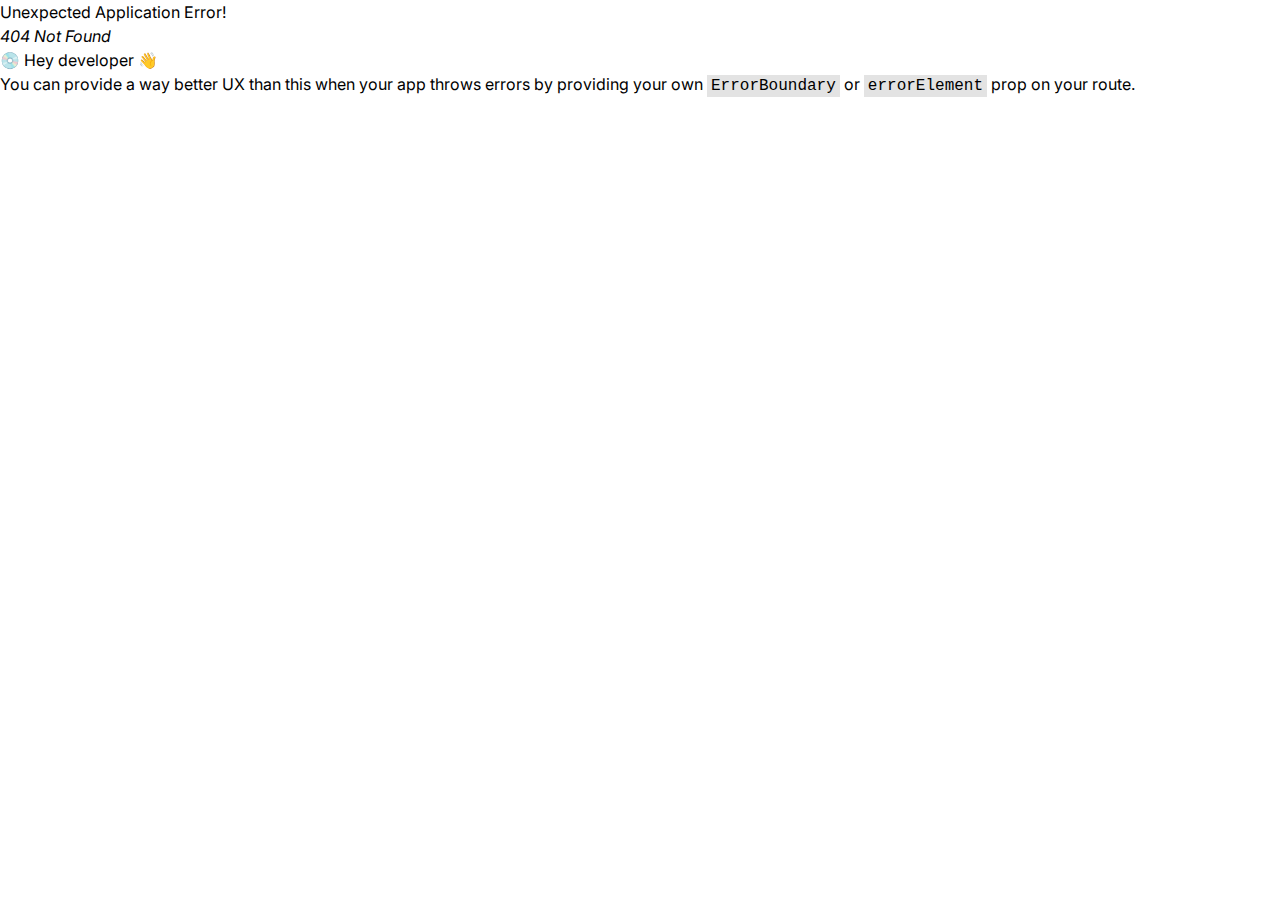
<file: index.html>
<!DOCTYPE html>
<html lang="en">
  <head>
    <meta charset="UTF-8" />

    <!-- Favicon and Icons -->
    <link rel="icon" type="image/x-icon" href="/favicon.ico" />
    <link rel="icon" type="image/svg+xml" href="/favicon.svg" />
    <link rel="apple-touch-icon" href="/icon-192.png" />

    <!-- Viewport and Mobile Optimization -->
    <meta name="viewport" content="width=device-width, initial-scale=1.0, viewport-fit=cover" />
    <meta name="mobile-web-app-capable" content="yes" />
    <meta name="apple-mobile-web-app-capable" content="yes" />
    <meta name="apple-mobile-web-app-status-bar-style" content="default" />
    <meta name="apple-mobile-web-app-title" content="HR Dashboard" />
    <meta name="application-name" content="HR Dashboard" />
    <meta name="msapplication-TileColor" content="#1890ff" />
    <meta name="theme-color" content="#1890ff" />

    <!-- SEO and App Info -->
    <title>HR Dashboard </title>
    <meta name="description" content="Comprehensive HR management dashboard for employee analytics, turnover analysis, and workforce insights" />
    <meta name="keywords" content="HR, dashboard, analytics, employee management, turnover analysis, workforce insights" />
    <meta name="author" content="HR Dashboard" />

    <!-- PWA Manifest -->
    <link rel="manifest" href="/manifest.json" />
    
    <!-- Preconnect to external domains -->
    <link rel="preconnect" href="https://fonts.googleapis.com" />
    <link rel="preconnect" href="https://fonts.gstatic.com" crossorigin />
    
    <!-- Google Fonts -->
    <link
      href="https://fonts.googleapis.com/css2?family=Inter:ital,opsz,wght@0,14..32,100..900;1,14..32,100..900&display=swap"
      rel="stylesheet"
    />
    
    <!-- GitHub Pages SPA redirect script -->
    <script type="text/javascript">
      // Single Page Apps for GitHub Pages
      // MIT License
      // https://github.com/rafgraph/spa-github-pages
      (function(l) {
        if (l.search[1] === '/' ) {
          var decoded = l.search.slice(1).split('&').map(function(s) { 
            return s.replace(/~and~/g, '&')
          }).join('?');
          window.history.replaceState(null, null,
              l.pathname.slice(0, -1) + decoded + l.hash
          );
        }
      }(window.location))
    </script>
    <script type="module" crossorigin src="/assets/main-DO9ilcJ5.js"></script>
    <link rel="stylesheet" crossorigin href="/assets/main-BCovQ1dF.css">
  <link rel="manifest" href="/manifest.webmanifest"><script id="vite-plugin-pwa:register-sw" src="/registerSW.js"></script></head>
  <body>
    <div id="root"></div>

    <!-- Service Worker Registration -->
    <script>
      if ('serviceWorker' in navigator) {
        window.addEventListener('load', () => {
          navigator.serviceWorker.register('/sw.js')
            .then((registration) => {
              console.log('SW registered: ', registration);

              // Check for updates
              registration.addEventListener('updatefound', () => {
                const newWorker = registration.installing;
                newWorker.addEventListener('statechange', () => {
                  if (newWorker.state === 'installed' && navigator.serviceWorker.controller) {
                    // New content is available, show update notification
                    if (confirm('New version available! Click OK to update.')) {
                      window.location.reload();
                    }
                  }
                });
              });
            })
            .catch((registrationError) => {
              console.log('SW registration failed: ', registrationError);
            });
        });
      }
    </script>

  </body>
</html>
</file>
<file: assets/main-BCovQ1dF.css>
/*! tailwindcss v4.1.13 | MIT License | https://tailwindcss.com */@layer properties{@supports (((-webkit-hyphens:none)) and (not (margin-trim:inline))) or ((-moz-orient:inline) and (not (color:rgb(from red r g b)))){*,:before,:after,::backdrop{--tw-rotate-x:initial;--tw-rotate-y:initial;--tw-rotate-z:initial;--tw-skew-x:initial;--tw-skew-y:initial;--tw-space-y-reverse:0;--tw-border-style:solid;--tw-leading:initial;--tw-blur:initial;--tw-brightness:initial;--tw-contrast:initial;--tw-grayscale:initial;--tw-hue-rotate:initial;--tw-invert:initial;--tw-opacity:initial;--tw-saturate:initial;--tw-sepia:initial;--tw-drop-shadow:initial;--tw-drop-shadow-color:initial;--tw-drop-shadow-alpha:100%;--tw-drop-shadow-size:initial}}}@layer theme{:root,:host{--font-sans:"Inter",ui-sans-serif,system-ui,sans-serif,"Apple Color Emoji","Segoe UI Emoji","Segoe UI Symbol","Noto Color Emoji";--font-mono:ui-monospace,SFMono-Regular,Menlo,Monaco,Consolas,"Liberation Mono","Courier New",monospace;--color-blue-500:oklch(62.3% .214 259.815);--color-blue-700:oklch(48.8% .243 264.376);--color-gray-200:oklch(92.8% .006 264.531);--color-gray-300:oklch(87.2% .01 258.338);--color-gray-600:oklch(44.6% .03 256.802);--color-gray-700:oklch(37.3% .034 259.733);--color-gray-950:oklch(13% .028 261.692);--color-white:#fff;--spacing:.25rem;--leading-normal:1.5;--radius-3xl:1.5rem;--default-transition-duration:.15s;--default-transition-timing-function:cubic-bezier(.4,0,.2,1);--default-font-family:var(--font-sans);--default-mono-font-family:var(--font-mono)}}@layer base{*,:after,:before,::backdrop{box-sizing:border-box;border:0 solid;margin:0;padding:0}::file-selector-button{box-sizing:border-box;border:0 solid;margin:0;padding:0}html,:host{-webkit-text-size-adjust:100%;-moz-tab-size:4;tab-size:4;line-height:1.5;font-family:var(--default-font-family,ui-sans-serif,system-ui,sans-serif,"Apple Color Emoji","Segoe UI Emoji","Segoe UI Symbol","Noto Color Emoji");font-feature-settings:var(--default-font-feature-settings,normal);font-variation-settings:var(--default-font-variation-settings,normal);-webkit-tap-highlight-color:transparent}hr{height:0;color:inherit;border-top-width:1px}abbr:where([title]){-webkit-text-decoration:underline dotted;text-decoration:underline dotted}h1,h2,h3,h4,h5,h6{font-size:inherit;font-weight:inherit}a{color:inherit;-webkit-text-decoration:inherit;text-decoration:inherit}b,strong{font-weight:bolder}code,kbd,samp,pre{font-family:var(--default-mono-font-family,ui-monospace,SFMono-Regular,Menlo,Monaco,Consolas,"Liberation Mono","Courier New",monospace);font-feature-settings:var(--default-mono-font-feature-settings,normal);font-variation-settings:var(--default-mono-font-variation-settings,normal);font-size:1em}small{font-size:80%}sub,sup{vertical-align:baseline;font-size:75%;line-height:0;position:relative}sub{bottom:-.25em}sup{top:-.5em}table{text-indent:0;border-color:inherit;border-collapse:collapse}:-moz-focusring{outline:auto}progress{vertical-align:baseline}summary{display:list-item}ol,ul,menu{list-style:none}img,svg,video,canvas,audio,iframe,embed,object{vertical-align:middle;display:block}img,video{max-width:100%;height:auto}button,input,select,optgroup,textarea{font:inherit;font-feature-settings:inherit;font-variation-settings:inherit;letter-spacing:inherit;color:inherit;opacity:1;background-color:#0000;border-radius:0}::file-selector-button{font:inherit;font-feature-settings:inherit;font-variation-settings:inherit;letter-spacing:inherit;color:inherit;opacity:1;background-color:#0000;border-radius:0}:where(select:is([multiple],[size])) optgroup{font-weight:bolder}:where(select:is([multiple],[size])) optgroup option{padding-inline-start:20px}::file-selector-button{margin-inline-end:4px}::placeholder{opacity:1}@supports (not ((-webkit-appearance:-apple-pay-button))) or (contain-intrinsic-size:1px){::placeholder{color:currentColor}@supports (color:color-mix(in lab,red,red)){::placeholder{color:color-mix(in oklab,currentcolor 50%,transparent)}}}textarea{resize:vertical}::-webkit-search-decoration{-webkit-appearance:none}::-webkit-date-and-time-value{min-height:1lh;text-align:inherit}::-webkit-datetime-edit{display:inline-flex}::-webkit-datetime-edit-fields-wrapper{padding:0}::-webkit-datetime-edit{padding-block:0}::-webkit-datetime-edit-year-field{padding-block:0}::-webkit-datetime-edit-month-field{padding-block:0}::-webkit-datetime-edit-day-field{padding-block:0}::-webkit-datetime-edit-hour-field{padding-block:0}::-webkit-datetime-edit-minute-field{padding-block:0}::-webkit-datetime-edit-second-field{padding-block:0}::-webkit-datetime-edit-millisecond-field{padding-block:0}::-webkit-datetime-edit-meridiem-field{padding-block:0}::-webkit-calendar-picker-indicator{line-height:1}:-moz-ui-invalid{box-shadow:none}button,input:where([type=button],[type=reset],[type=submit]){-webkit-appearance:button;-moz-appearance:button;appearance:button}::file-selector-button{-webkit-appearance:button;-moz-appearance:button;appearance:button}::-webkit-inner-spin-button{height:auto}::-webkit-outer-spin-button{height:auto}[hidden]:where(:not([hidden=until-found])){display:none!important}}@layer components;@layer utilities{.collapse{visibility:collapse}.visible{visibility:visible}.absolute{position:absolute}.fixed{position:fixed}.fixed\!{position:fixed!important}.relative{position:relative}.static{position:static}.container{width:100%}@media (min-width:40rem){.container{max-width:40rem}}@media (min-width:48rem){.container{max-width:48rem}}@media (min-width:64rem){.container{max-width:64rem}}@media (min-width:80rem){.container{max-width:80rem}}@media (min-width:96rem){.container{max-width:96rem}}.mx-auto{margin-inline:auto}.block{display:block}.contents{display:contents}.flex{display:flex}.grid{display:grid}.hidden{display:none}.inline{display:inline}.inline-flex{display:inline-flex}.table{display:table}.min-h-0{min-height:calc(var(--spacing)*0)}.w-\[500px\]{width:500px}.w-full{width:100%}.max-w-\[100vw\]{max-width:100vw}.max-w-\[300px\]{max-width:300px}.flex-1{flex:1}.transform{transform:var(--tw-rotate-x,)var(--tw-rotate-y,)var(--tw-rotate-z,)var(--tw-skew-x,)var(--tw-skew-y,)}.flex-col{flex-direction:column}.items-center{align-items:center}.justify-center{justify-content:center}.gap-3{gap:calc(var(--spacing)*3)}.gap-9{gap:calc(var(--spacing)*9)}.gap-16{gap:calc(var(--spacing)*16)}:where(.space-y-4>:not(:last-child)){--tw-space-y-reverse:0;margin-block-start:calc(calc(var(--spacing)*4)*var(--tw-space-y-reverse));margin-block-end:calc(calc(var(--spacing)*4)*calc(1 - var(--tw-space-y-reverse)))}:where(.space-y-6>:not(:last-child)){--tw-space-y-reverse:0;margin-block-start:calc(calc(var(--spacing)*6)*var(--tw-space-y-reverse));margin-block-end:calc(calc(var(--spacing)*6)*calc(1 - var(--tw-space-y-reverse)))}.self-stretch{align-self:stretch}.overflow-x-auto{overflow-x:auto}.rounded-3xl{border-radius:var(--radius-3xl)}.border{border-style:var(--tw-border-style);border-width:1px}.border-gray-200{border-color:var(--color-gray-200)}.stroke-gray-600{stroke:var(--color-gray-600)}.p-3{padding:calc(var(--spacing)*3)}.p-4{padding:calc(var(--spacing)*4)}.p-6{padding:calc(var(--spacing)*6)}.px-4{padding-inline:calc(var(--spacing)*4)}.pt-16{padding-top:calc(var(--spacing)*16)}.pb-4{padding-bottom:calc(var(--spacing)*4)}.text-center{text-align:center}.leading-6{--tw-leading:calc(var(--spacing)*6);line-height:calc(var(--spacing)*6)}.leading-normal{--tw-leading:var(--leading-normal);line-height:var(--leading-normal)}.text-blue-700{color:var(--color-blue-700)}.text-gray-700{color:var(--color-gray-700)}.italic{font-style:italic}.filter{filter:var(--tw-blur,)var(--tw-brightness,)var(--tw-contrast,)var(--tw-grayscale,)var(--tw-hue-rotate,)var(--tw-invert,)var(--tw-saturate,)var(--tw-sepia,)var(--tw-drop-shadow,)}.transition{transition-property:color,background-color,border-color,outline-color,text-decoration-color,fill,stroke,--tw-gradient-from,--tw-gradient-via,--tw-gradient-to,opacity,box-shadow,transform,translate,scale,rotate,filter,-webkit-backdrop-filter,backdrop-filter,display,content-visibility,overlay,pointer-events;transition-timing-function:var(--tw-ease,var(--default-transition-timing-function));transition-duration:var(--tw-duration,var(--default-transition-duration))}@media (hover:hover){.group-hover\:stroke-current:is(:where(.group):hover *){stroke:currentColor}.hover\:underline:hover{text-decoration-line:underline}}@media (prefers-color-scheme:dark){.dark\:block{display:block}.dark\:hidden{display:none}.dark\:border-gray-700{border-color:var(--color-gray-700)}.dark\:stroke-gray-300{stroke:var(--color-gray-300)}.dark\:text-blue-500{color:var(--color-blue-500)}.dark\:text-gray-200{color:var(--color-gray-200)}}}html,body{background-color:var(--color-white)}@media (prefers-color-scheme:dark){html,body{background-color:var(--color-gray-950)}}html,body{-webkit-font-smoothing:antialiased;-moz-osx-font-smoothing:grayscale;text-rendering:optimizeLegibility;font-family:Inter,-apple-system,BlinkMacSystemFont,Segoe UI,Roboto,Helvetica Neue,Arial,sans-serif}@media (prefers-color-scheme:dark){html,body{color-scheme:dark}}::-webkit-scrollbar{width:6px;height:6px}::-webkit-scrollbar-track{background:#f1f1f1;border-radius:3px}::-webkit-scrollbar-thumb{background:#c1c1c1;border-radius:3px}::-webkit-scrollbar-thumb:hover{background:#a8a8a8}.ant-layout{background:#f8fafc!important}.ant-card{border:1px solid #e2e8f0!important;border-radius:12px!important;box-shadow:0 2px 8px #0000000f!important}.ant-card-head{border-bottom:1px solid #e2e8f0!important;padding:16px 24px!important}.ant-card-body{padding:24px!important}.ant-table-thead>tr>th{color:#374151!important;background:#f8fafc!important;border-bottom:2px solid #e2e8f0!important;font-weight:600!important}.ant-table-tbody>tr:hover>td{background:#f1f5f9!important}.ant-btn-primary{background:linear-gradient(135deg,#667eea,#764ba2)!important;border:none!important;box-shadow:0 2px 4px #667eea4d!important}.ant-btn-primary:hover{background:linear-gradient(135deg,#5a6fd8,#6a4190)!important;box-shadow:0 4px 8px #667eea66!important}.ant-statistic-content{font-weight:600!important}.ant-statistic-title{color:#6b7280!important;font-weight:500!important}.custom-menu .ant-menu-item{letter-spacing:.2px!important;text-shadow:0 1px 1px #0000001a!important;border-radius:12px!important;align-items:center!important;height:56px!important;margin:6px 16px!important;font-family:Inter,-apple-system,BlinkMacSystemFont,Segoe UI,Roboto,Helvetica Neue,Arial,sans-serif!important;font-size:15px!important;font-weight:500!important;transition:all .3s cubic-bezier(.4,0,.2,1)!important;display:flex!important;position:relative!important;overflow:hidden!important}.custom-menu .ant-menu-item:before{content:"";opacity:0;background:linear-gradient(135deg,#ffffff1a,#ffffff0d);border-radius:12px;transition:opacity .3s;position:absolute;top:0;right:0;bottom:0;left:0}.custom-menu .ant-menu-item:hover{background:linear-gradient(135deg,#667eea33,#764ba233)!important;transform:translate(4px)!important;box-shadow:0 4px 20px #667eea40!important}.custom-menu .ant-menu-item:hover:before{opacity:1}.custom-menu .ant-menu-item-selected{color:#fff!important;background:linear-gradient(135deg,#667eea4d,#764ba24d)!important;border:1px solid #ffffff40!important;transform:translate(6px)!important;box-shadow:0 6px 25px #667eea66!important}.custom-menu .ant-menu-item-selected:after{display:none!important}.custom-menu .ant-menu-item-selected:before{opacity:1}.custom-menu .ant-menu-item a{color:#ffffffe6!important;letter-spacing:.2px!important;text-shadow:0 1px 1px #0000001a!important;font-family:Inter,-apple-system,BlinkMacSystemFont,Segoe UI,Roboto,Helvetica Neue,Arial,sans-serif!important;font-weight:500!important;text-decoration:none!important;transition:all .3s!important}.custom-menu .ant-menu-item-selected a{color:#fff!important;text-shadow:0 1px 2px #0000001a!important;font-weight:600!important}.custom-menu .anticon{filter:drop-shadow(0 1px 2px #0000001a)!important;margin-right:16px!important;font-size:20px!important;transition:all .3s!important}.custom-menu .ant-menu-item:hover .anticon{filter:drop-shadow(0 2px 4px #667eea4d)!important;transform:scale(1.1)!important}.custom-menu .ant-menu-item-selected .anticon{filter:drop-shadow(0 2px 6px #667eea80)!important;transform:scale(1.15)!important}.ant-layout-sider .ant-layout-sider-children{overflow:hidden auto!important}.ant-layout-sider .ant-layout-sider-children::-webkit-scrollbar{width:4px!important}.ant-layout-sider .ant-layout-sider-children::-webkit-scrollbar-track{background:#ffffff1a!important;border-radius:2px!important}.ant-layout-sider .ant-layout-sider-children::-webkit-scrollbar-thumb{background:#ffffff4d!important;border-radius:2px!important}.ant-layout-sider .ant-layout-sider-children::-webkit-scrollbar-thumb:hover{background:#ffffff80!important}.custom-menu{padding:8px 0!important}.ant-layout-sider-collapsed .custom-menu .ant-menu-item{justify-content:center!important;align-items:center!important;width:64px!important;height:56px!important;margin:6px 8px!important;padding:0!important;display:flex!important}.ant-layout-sider-collapsed .custom-menu .anticon{margin-right:0!important;font-size:24px!important;display:block!important}.ant-layout-sider-collapsed .custom-menu .ant-menu-item .ant-menu-title-content{display:none!important}.ant-layout-sider-collapsed .custom-menu .ant-menu-item-icon{justify-content:center!important;align-items:center!important;display:flex!important}.ant-layout-sider{transition:all .3s cubic-bezier(.4,0,.2,1)!important}.custom-menu .ant-menu-item{-webkit-backdrop-filter:blur(10px)!important}.custom-menu .ant-menu-item:hover{box-shadow:0 4px 20px #667eea40,inset 0 1px #fff3!important}.custom-menu .ant-menu-item-selected{box-shadow:0 6px 25px #667eea66,inset 0 1px #ffffff4d!important}.recharts-default-color-0{fill:#4f46e5!important;stroke:#4f46e5!important}.recharts-default-color-1{fill:#8b5cf6!important;stroke:#8b5cf6!important}.recharts-default-color-2{fill:#ec4899!important;stroke:#ec4899!important}.recharts-default-color-3{fill:#f97316!important;stroke:#f97316!important}.recharts-default-color-4{fill:#10b981!important;stroke:#10b981!important}.recharts-default-color-5{fill:#06b6d4!important;stroke:#06b6d4!important}.recharts-default-color-6{fill:#f59e0b!important;stroke:#f59e0b!important}.recharts-default-color-7{fill:#ef4444!important;stroke:#ef4444!important}.recharts-area-area{fill:url(#colorGradient)!important}.recharts-tooltip-wrapper{filter:drop-shadow(0 4px 6px #0000001a)!important}.recharts-default-tooltip{-webkit-backdrop-filter:blur(8px)!important;backdrop-filter:blur(8px)!important;background-color:#fffffff2!important;border:none!important;border-radius:8px!important;padding:12px!important;box-shadow:0 4px 12px #00000014!important}.recharts-text{fill:#4b5563!important;font-family:Inter,-apple-system,BlinkMacSystemFont,Segoe UI,Roboto,Helvetica Neue,Arial,sans-serif!important;font-weight:500!important}.recharts-cartesian-axis-tick-value{fill:#6b7280!important;font-size:12px!important;font-weight:500!important}.recharts-cartesian-grid-horizontal line,.recharts-cartesian-grid-vertical line{stroke:#e5e7eb!important;stroke-dasharray:4!important;stroke-opacity:.8!important}@property --tw-rotate-x{syntax:"*";inherits:false}@property --tw-rotate-y{syntax:"*";inherits:false}@property --tw-rotate-z{syntax:"*";inherits:false}@property --tw-skew-x{syntax:"*";inherits:false}@property --tw-skew-y{syntax:"*";inherits:false}@property --tw-space-y-reverse{syntax:"*";inherits:false;initial-value:0}@property --tw-border-style{syntax:"*";inherits:false;initial-value:solid}@property --tw-leading{syntax:"*";inherits:false}@property --tw-blur{syntax:"*";inherits:false}@property --tw-brightness{syntax:"*";inherits:false}@property --tw-contrast{syntax:"*";inherits:false}@property --tw-grayscale{syntax:"*";inherits:false}@property --tw-hue-rotate{syntax:"*";inherits:false}@property --tw-invert{syntax:"*";inherits:false}@property --tw-opacity{syntax:"*";inherits:false}@property --tw-saturate{syntax:"*";inherits:false}@property --tw-sepia{syntax:"*";inherits:false}@property --tw-drop-shadow{syntax:"*";inherits:false}@property --tw-drop-shadow-color{syntax:"*";inherits:false}@property --tw-drop-shadow-alpha{syntax:"<percentage>";inherits:false;initial-value:100%}@property --tw-drop-shadow-size{syntax:"*";inherits:false}.ant-statistic-title{font-weight:600!important;color:#000000d9!important;font-size:14px!important;margin-bottom:8px!important}.ant-statistic-content-value{font-weight:700}.statistic-card{transition:all .3s ease}.statistic-card:hover{transform:translateY(-3px);box-shadow:0 8px 16px #0000001a}.statistic-card-primary{background:linear-gradient(135deg,#f9f9f9,#f0f0f0);border:none}@media (max-width: 768px){.ant-statistic-title{font-size:13px!important}.ant-statistic-content{font-size:20px!important}}.recharts-default-color-0{fill:#4f46e5!important}.recharts-default-color-1{fill:#ec4899!important}.recharts-default-color-2{fill:#10b981!important}.recharts-default-color-3{fill:#f59e0b!important}.recharts-default-color-4{fill:#ef4444!important}.recharts-default-color-5{fill:#8b5cf6!important}.recharts-default-color-6{fill:#06b6d4!important}.recharts-default-color-7{fill:#84cc16!important}.recharts-line-curve{stroke-width:3px!important}.recharts-line-dot{stroke-width:2px!important}.recharts-rectangle.recharts-bar-rectangle:hover{opacity:.8;cursor:pointer}.recharts-sector:hover{opacity:.9;cursor:pointer}.recharts-tooltip-wrapper{filter:drop-shadow(0 4px 6px rgba(0,0,0,.1))!important}.recharts-default-tooltip{border-radius:8px!important;padding:10px 14px!important;background-color:#fffffff2!important;border:1px solid rgba(0,0,0,.1)!important}.recharts-legend-item{padding:4px 8px!important}.recharts-legend-item-text{font-weight:500!important}.chart-container{position:relative}.chart-container:before{content:"";position:absolute;top:0;left:0;width:100%;height:100%;pointer-events:none;z-index:-1;background:linear-gradient(135deg,#ffffff0d,#fff0);border-radius:8px}.chart-container{transition:transform .3s ease,box-shadow .3s ease}.chart-container:hover{transform:translateY(-2px);box-shadow:0 6px 12px #0000000d}.chart-container canvas{--color-1: #818cf8;--color-2: #f9a8d4;--color-3: #6ee7b7;--color-4: #93c5fd;--color-5: #fcd34d;--color-6: #a78bfa;--color-7: #67e8f9;--color-8: #fdba74}.chart-container .chartjs-render-monitor [data-type=bar],.chart-container .chartjs-render-monitor [data-type=pie],.chart-container .chartjs-render-monitor [data-type=doughnut]{opacity:.9;transition:opacity .3s ease}.chart-container .chartjs-render-monitor [data-type=bar]:hover,.chart-container .chartjs-render-monitor [data-type=pie]:hover,.chart-container .chartjs-render-monitor [data-type=doughnut]:hover{opacity:1}.chart-container .chartjs-render-monitor canvas{position:relative}.chart-container .chartjs-render-monitor canvas:after{content:"";position:absolute;top:0;left:0;width:100%;height:100%;background:linear-gradient(135deg,#ffffff1a,#fff0);pointer-events:none}.chartjs-tooltip{background:#fffffff2!important;box-shadow:0 4px 12px #0000001a!important;border-radius:8px!important;border:1px solid rgba(0,0,0,.05)!important;padding:10px 14px!important;color:#1f2937!important;font-weight:500!important}.chart-container .chartjs-legend{display:flex;flex-wrap:wrap;justify-content:center;gap:12px;margin-top:16px}.chart-container .chartjs-legend-item{display:flex;align-items:center;gap:6px;font-size:12px;font-weight:500;padding:4px 8px;border-radius:4px;background:#00000008}.chart-color-1{fill:#818cf8!important;background-color:#818cf8!important}.chart-color-2{fill:#f9a8d4!important;background-color:#f9a8d4!important}.chart-color-3{fill:#6ee7b7!important;background-color:#6ee7b7!important}.chart-color-4{fill:#93c5fd!important;background-color:#93c5fd!important}.chart-color-5{fill:#fcd34d!important;background-color:#fcd34d!important}.chart-color-6{fill:#a78bfa!important;background-color:#a78bfa!important}.chart-color-7{fill:#67e8f9!important;background-color:#67e8f9!important}.chart-color-8{fill:#fdba74!important;background-color:#fdba74!important}.chart-gradient-defs{position:absolute;width:0;height:0;overflow:hidden}.chart-container canvas{background-image:linear-gradient(to bottom,#ffffff0d,#fff0)}.chart-container .bar-segment-0{background:linear-gradient(to top,#818cf8,#93c5fd)!important}.chart-container .bar-segment-1{background:linear-gradient(to top,#f9a8d4,#fca5a5)!important}.chart-container .bar-segment-2{background:linear-gradient(to top,#6ee7b7,#67e8f9)!important}.chart-container .bar-segment-3{background:linear-gradient(to top,#fcd34d,#fde68a)!important}.chart-container .bar-segment-4{background:linear-gradient(to top,#a78bfa,#c4b5fd)!important}.chart-container .pie-segment-0{background:linear-gradient(135deg,#818cf8,#93c5fd)!important}.chart-container .pie-segment-1{background:linear-gradient(135deg,#f9a8d4,#fca5a5)!important}.chart-container .pie-segment-2{background:linear-gradient(135deg,#6ee7b7,#67e8f9)!important}.chart-container .pie-segment-3{background:linear-gradient(135deg,#fcd34d,#fde68a)!important}.chart-container .pie-segment-4{background:linear-gradient(135deg,#a78bfa,#c4b5fd)!important}.chart-container .pie-segment-5{background:linear-gradient(135deg,#67e8f9,#a5f3fc)!important}.chart-container .pie-segment-6{background:linear-gradient(135deg,#fdba74,#fed7aa)!important}.chart-container .line-0{stroke:#818cf8!important}.chart-container .line-1{stroke:#f9a8d4!important}.chart-container .line-2{stroke:#6ee7b7!important}.chart-container .line-3{stroke:#fcd34d!important}.chart-container .line-area-0{fill:linear-gradient(to bottom,rgba(129,140,248,.2),rgba(129,140,248,0))!important}.chart-container .line-area-1{fill:linear-gradient(to bottom,rgba(249,168,212,.2),rgba(249,168,212,0))!important}.chart-container .line-area-2{fill:linear-gradient(to bottom,rgba(110,231,183,.2),rgba(110,231,183,0))!important}.chart-container .line-area-3{fill:linear-gradient(to bottom,rgba(252,211,77,.2),rgba(252,211,77,0))!important}.chart-container:after{content:"";position:absolute;top:0;left:0;width:100%;height:100%;background:linear-gradient(135deg,#ffffff0d,#fff0);pointer-events:none;z-index:1;border-radius:8px}.chart-container .chartjs-render-monitor{filter:drop-shadow(0 2px 4px rgba(0,0,0,.05))}@media (max-width: 768px){.ant-card-body{padding:12px!important}.ant-table{font-size:12px!important}.chart-container{height:250px!important;min-height:250px!important}.statistic-card{margin-bottom:8px!important}.ant-layout-header{padding:0 12px!important;height:56px!important}.ant-layout-content{padding:12px!important;margin-top:56px!important}.menu-toggle-button{width:48px!important;height:48px!important}.ant-dropdown-menu{max-width:280px!important}.ant-form-item{margin-bottom:12px!important}.ant-tabs-tab{padding:8px 12px!important}.ant-btn{padding:4px 12px!important;font-size:12px!important}.ant-modal{max-width:95%!important}}@media (max-width: 480px){.ant-card-body{padding:8px!important}.mobile-stack-buttons{display:flex!important;flex-direction:column!important;gap:8px!important}h1,h2,h3,h4,h5{font-size:90%!important}.ant-row{margin-right:-8px!important;margin-left:-8px!important}.ant-col{padding-right:8px!important;padding-left:8px!important}}.custom-menu.ant-menu{background:transparent;border-right:none;max-height:calc(100vh - 120px);overflow-y:auto;scrollbar-width:none;-ms-overflow-style:none}.custom-menu.ant-menu::-webkit-scrollbar{display:none}.custom-menu.ant-menu-dark .ant-menu-item,.custom-menu.ant-menu-dark .ant-menu-submenu-title{font-size:16px;font-weight:500;letter-spacing:.3px;height:50px;line-height:50px;padding:0 24px;border-radius:8px;margin:4px 8px;transition:all .3s ease}.custom-menu.ant-menu-dark .ant-menu-item .anticon,.custom-menu.ant-menu-dark .ant-menu-submenu-title .anticon{font-size:18px;margin-right:12px}.custom-menu.ant-menu-dark .ant-menu-item-selected{background:linear-gradient(135deg,#667eea,#764ba2)!important;box-shadow:0 4px 12px #667eea40}.custom-menu.ant-menu-dark .ant-menu-item:hover,.custom-menu.ant-menu-dark .ant-menu-submenu-title:hover{background:#ffffff26!important;transform:translate(4px)}.custom-menu.ant-menu-inline-collapsed{width:80px}.custom-menu.ant-menu-inline-collapsed .ant-menu-item,.custom-menu.ant-menu-inline-collapsed .ant-menu-submenu-title{padding:0 calc(50% - 16px)}.custom-menu.ant-menu-inline-collapsed .ant-menu-item .anticon,.custom-menu.ant-menu-inline-collapsed .ant-menu-submenu-title .anticon{font-size:20px;margin-right:0}.custom-menu.ant-menu-inline-collapsed .ant-menu-item-selected{background:linear-gradient(135deg,#667eea,#764ba2)!important}
</file>
